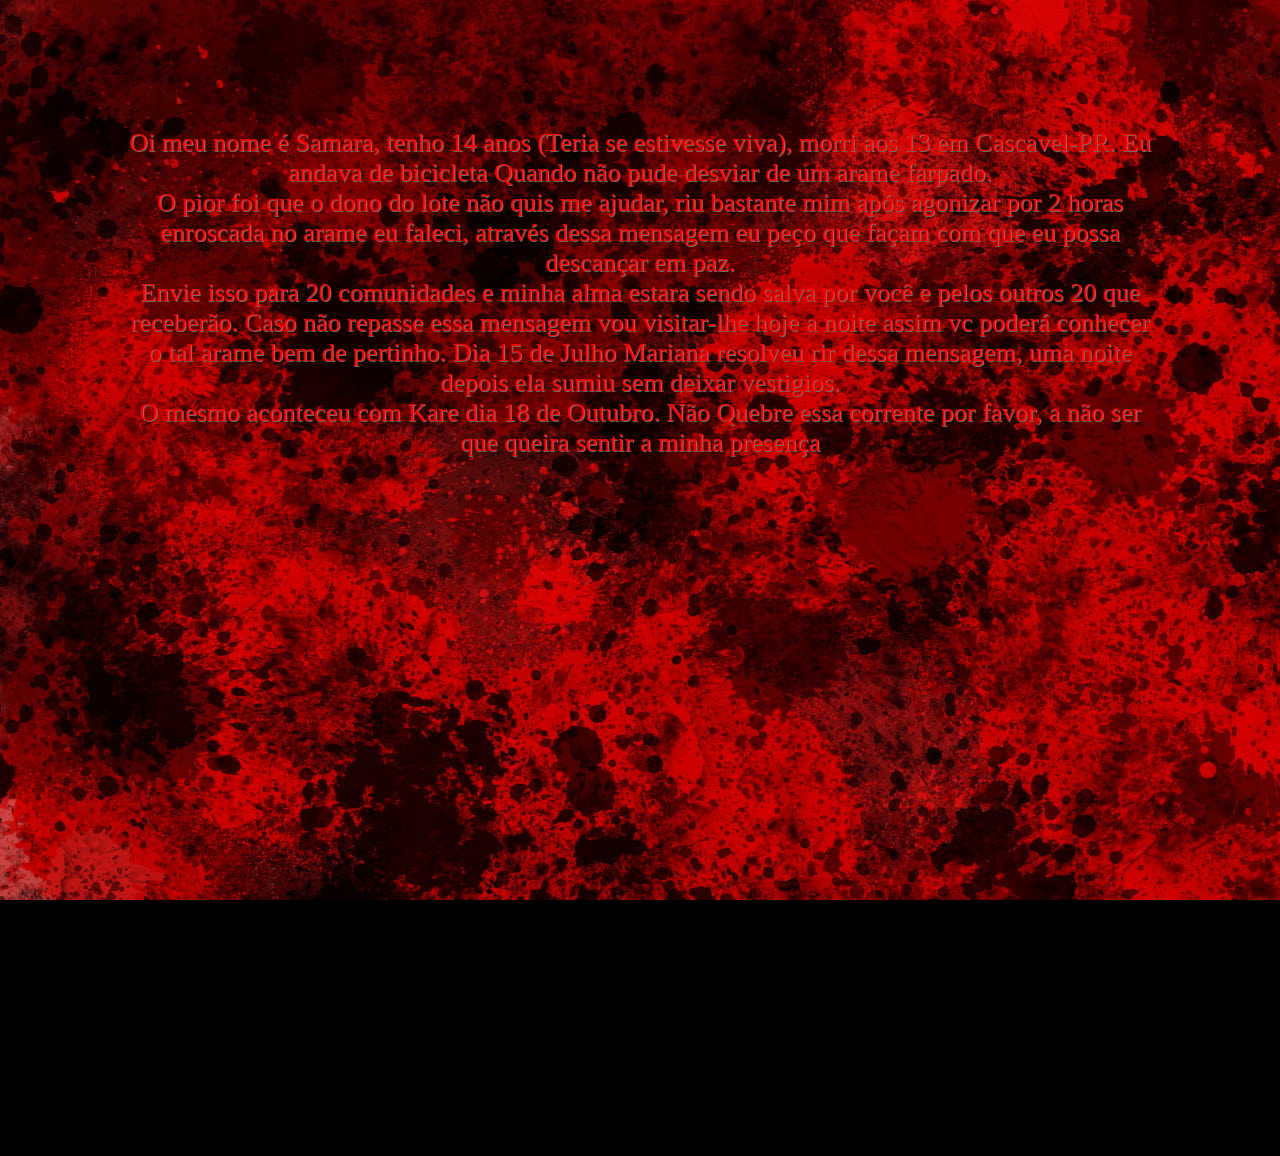
<file: src/nao.html>
<!DOCTYPE html>
<html lang="en">
  <head>
    <meta charset="UTF-8" />
    <meta name="viewport" content="width=device-width, initial-scale=1.0" />
    <title>𒈙𒁏𒀱</title>
    <link rel="stylesheet" href="nao.css">
    <link rel="icon" href="nao_icon.png">
  </head>
  <body>
    <div class="content">
      Oi meu nome é Samara, tenho 14 anos (Teria se estivesse viva), morri aos 13 em Cascavel-PR. Eu
      andava de bicicleta Quando não pude desviar de um arame farpado. <br> O pior foi que o dono do lote
      não quis me ajudar, riu bastante mim após agonizar por 2 horas enroscada no arame eu faleci,
      através dessa mensagem eu peço que façam com que eu possa descançar em paz. <br> Envie isso para 20
      comunidades e minha alma estara sendo salva por você e pelos outros 20 que receberão. Caso não
      repasse essa mensagem vou visitar-lhe hoje a noite assim vc poderá conhecer o tal arame bem de
      pertinho. Dia 15 de Julho Mariana resolveu rir dessa mensagem, uma noite depois ela sumiu sem
      deixar vestigios. <br> O mesmo aconteceu com Kare dia 18 de Outubro. Não Quebre essa corrente por
      favor, a não ser que queira sentir a minha presença
    </div>
  </body>
  <audio autoplay loop src="grito.mp3" type="audio/mpeg"></audio>
</html>
</file>
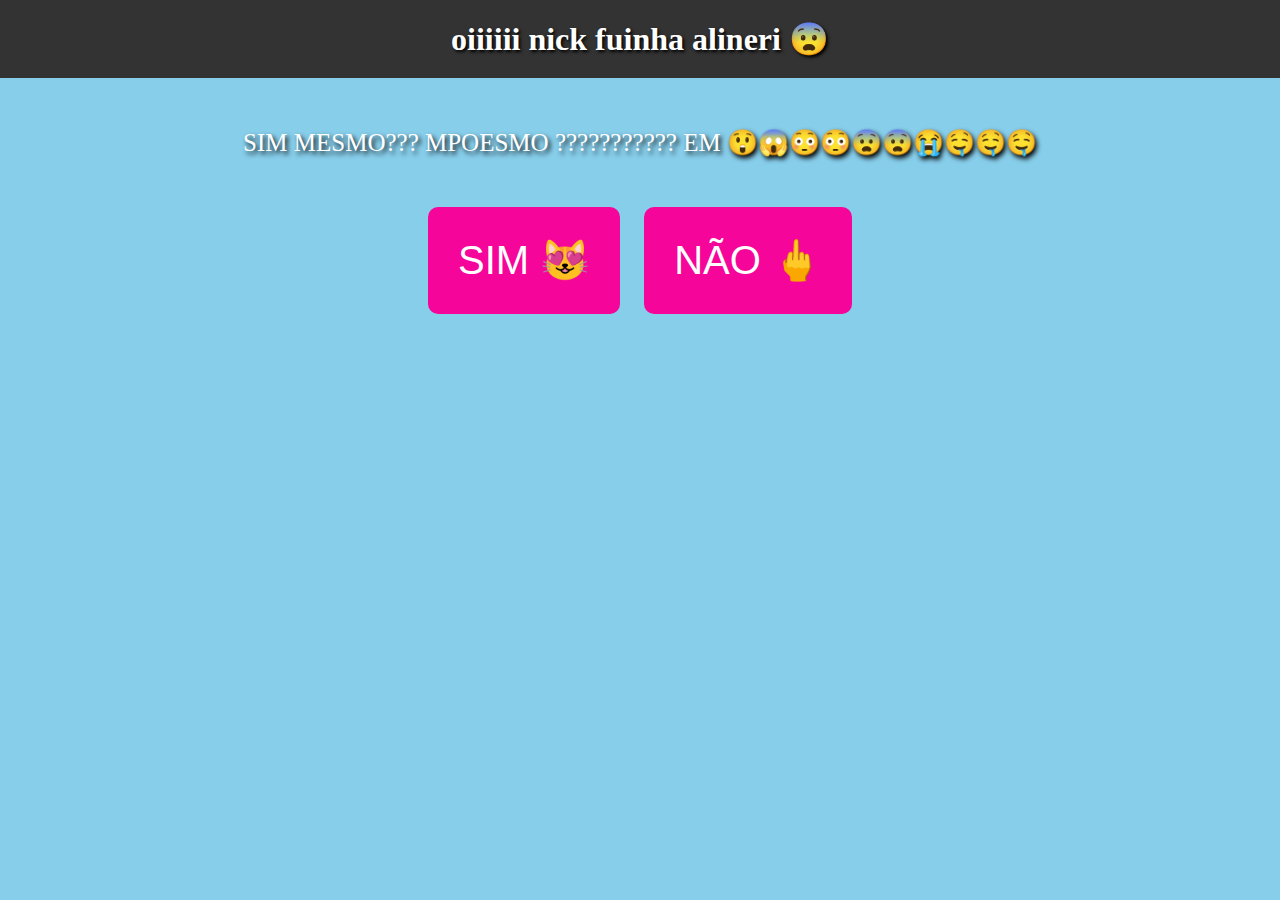
<file: src/sim.html>
<!DOCTYPE html>
<html lang="en">
  <head>
    <meta charset="UTF-8" />
    <meta name="viewport" content="width=device-width, initial-scale=1.0" />
    <title>QUE</title>
    <link rel="stylesheet" href="sim.css" />
    <link rel="icon" href="sim_icon.png" />
  </head>
  <body>
    <header>
      <h1 class="h1header">oiiiiii nick fuinha alineri 😨</h1>
    </header>
    <div class="content">
      SIM MESMO??? MPOESMO ??????????? EM 😲😱😳😳😨😨😭🤤🤤🤤
    </div>
    <div class="botoes">
      <a href="sim2.html"><button class="button1" id="ssButton">SIM 😻</button></a>
      <a href="nao.html"><button class="button2" id="nnButton">NÃO 🖕</button></a>
    </div>
    <audio autoplay loop src="suspense.mp3" type="audio/mpeg"></audio>
  </body>
</html>
</file>
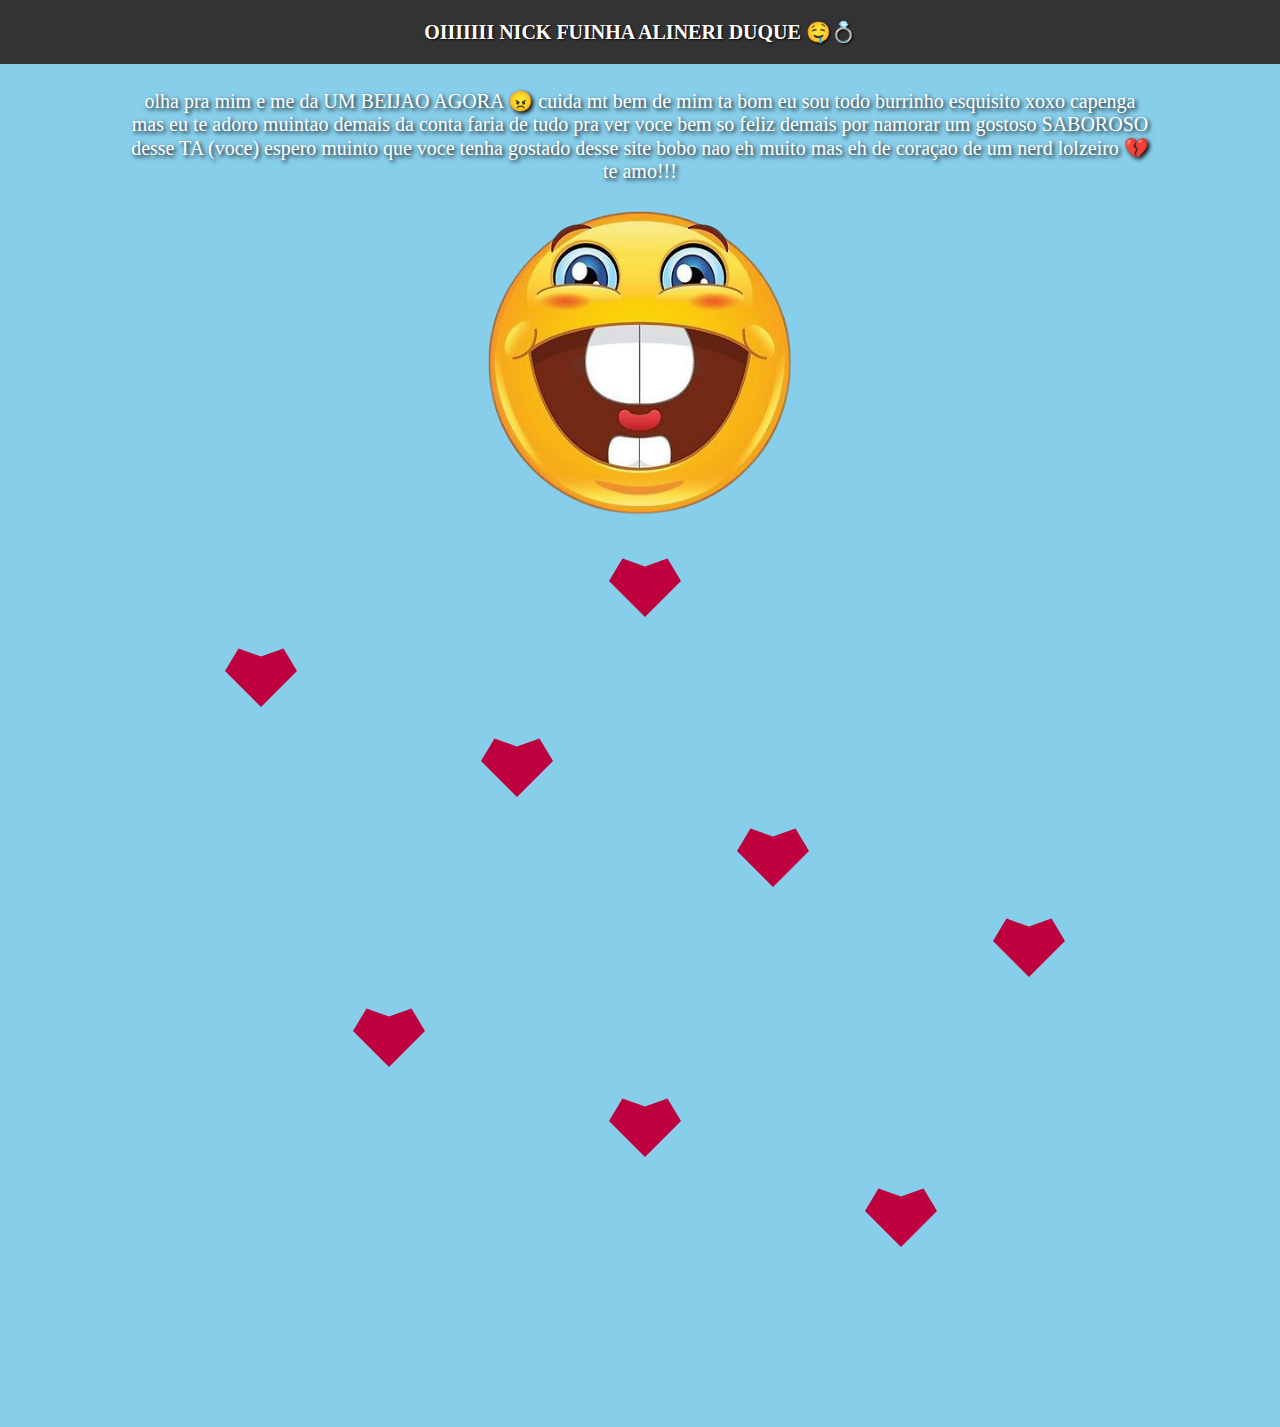
<file: src/sim2.html>
<!DOCTYPE html>
<html lang="en">
  <head>
    <meta charset="UTF-8" />
    <meta name="viewport" content="width=device-width, initial-scale=1.0" />
    <title>TE AMO MUITO PAIXAO</title>
    <link rel="stylesheet" href="sim2.css" />
    <link rel="icon" href="icone.png" />
  </head>
  <body>
    <header>
      <h1 class="h1header">OIIIIIII NICK FUINHA ALINERI DUQUE 🤤💍</h1>
    </header>
    <div class="content">
      olha pra mim e me da UM BEIJAO AGORA 😠 cuida mt bem de mim ta bom eu sou todo burrinho
      esquisito xoxo capenga mas eu te adoro muintao demais da conta faria de tudo pra ver voce bem so
      feliz demais por namorar um gostoso SABOROSO desse TA (voce) espero muinto que voce tenha
      gostado desse site bobo nao eh muito mas eh de coraçao de um nerd lolzeiro 💔 <br>te amo!!!
    </div>
    <div class="imagem">
      <img src="dentao.png" width="25%">
    </div>
    <div class="scene">
      <div class="balao"></div>
      <div class="balao"></div>
      <div class="balao"></div>
      <div class="balao"></div>
      <div class="balao"></div>
      <div class="balao"></div>
      <div class="balao"></div>
      <div class="balao"></div>
    </div>
    <audio autoplay loop src="fogos.mp3"></audio>
  </body>
</html>
</file>
<file: src/nao.css>
* {
  margin: 0;
}
body,
html {
  margin: 0;
  padding: 0;
  height: 100%;
  overflow: hidden;
  background-color: #000000;
  text-shadow: rgb(105, 105, 105) 1px 1px;
  background-image: url(nao_wallpaper.jpg);
  width: 100%;
}

.content {
  text-align: center;
  margin: 10%;
  color: rgb(255, 0, 0);
  font-size: 26px;
  position: relative;
  height: 100%;
}
</file>
<file: src/sim.css>
@import url(styles.css);


.content {
  z-index: 1;
  position: relative !important; 
  color: white;
  text-shadow: black 0.1em 0.1em 0.2em;
  margin-left: 10%;
  margin-right: 10%;
  margin-top: 50px;
  font-family: "Comic Sans MS", "Comic Sans", cursive;
  font-size: 25px;
  text-align: center;
}

.botoes {
  padding-top: 40px;
  text-align: center;
}

.button1 {
  padding: 30px 30px;
}

.button1:hover {
  background-position-y: -9px;
  background-image: url(emoji_flor.jpg);
  background-size: cover;
  opacity: 0.7;
  z-index: -1;
}

.button2 {
  padding: 30px 30px;
}

.button2:hover {
  background-position-y: -20px;
  background-image: url(yard_stare.jpg);
  background-size: cover;
  opacity: 0.7;
  z-index: -1;
}
</file>
<file: src/sim2.css>
@import url(styles.css);

header {
  font-size: 10px;
}

.imagem {
  margin-top: 20px;
  text-align: center;
  justify-content: center;
  align-items: center;
}
</file>
